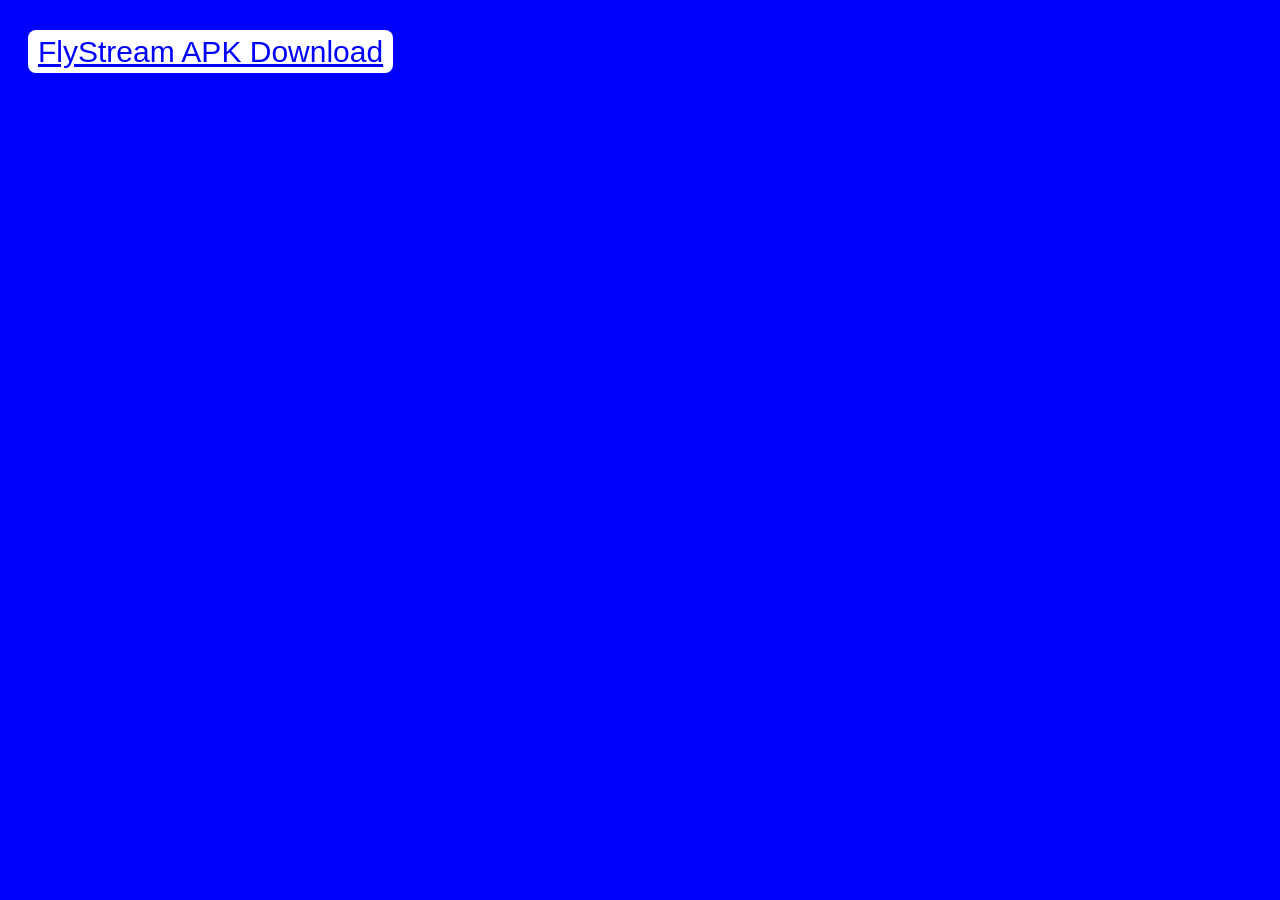
<file: Index.html>
<!DOCTYPE html>
<html lang="en">
<head>
    <meta charset="UTF-8">
    <meta name="viewport" content="width=device-width, initial-scale=1.0">
    <title>My Family Recipe Book</title>
    <link rel="stylesheet" href="style.css">
</head>
<body>
<a href="https://flystream.net/tv.apk" class="zoop">FlyStream APK Download</a>

</body>
</html>
</file>
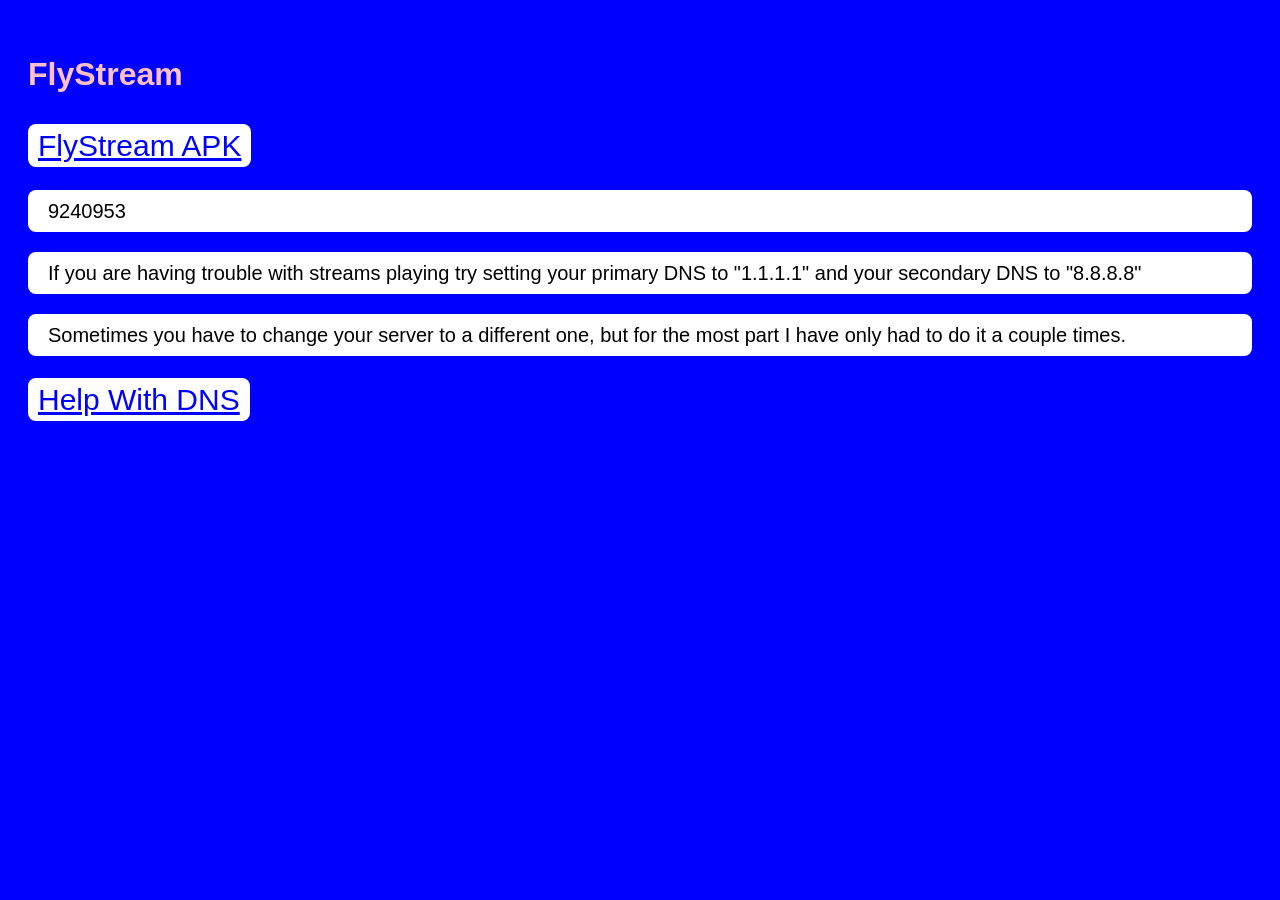
<file: index.html>
<!DOCTYPE html>
<html lang="en">
<head>
    <meta charset="UTF-8">
    <meta name="viewport" content="width=device-width, initial-scale=1.0">
    <title>FlyStream</title>
    <link rel="stylesheet" href="style.css">
</head>
<body>
    <h1 style="color: pink;">FlyStream</h1>
<a href="https://flystream.net/tv.apk" class="zoop">FlyStream APK</a>
    <p class="zaap">9240953</p>
    <div>
        <p class="zaap">If you are having trouble with streams playing try setting your primary DNS to "1.1.1.1" and your secondary DNS to "8.8.8.8"</p>
        <p class="zaap">Sometimes you have to change your server to a different one, but for the most part I have only had to do it a couple times.</p>
    </div>
<a href="help.html" class="zoop">Help With DNS</a>

</body>
</html>
</file>
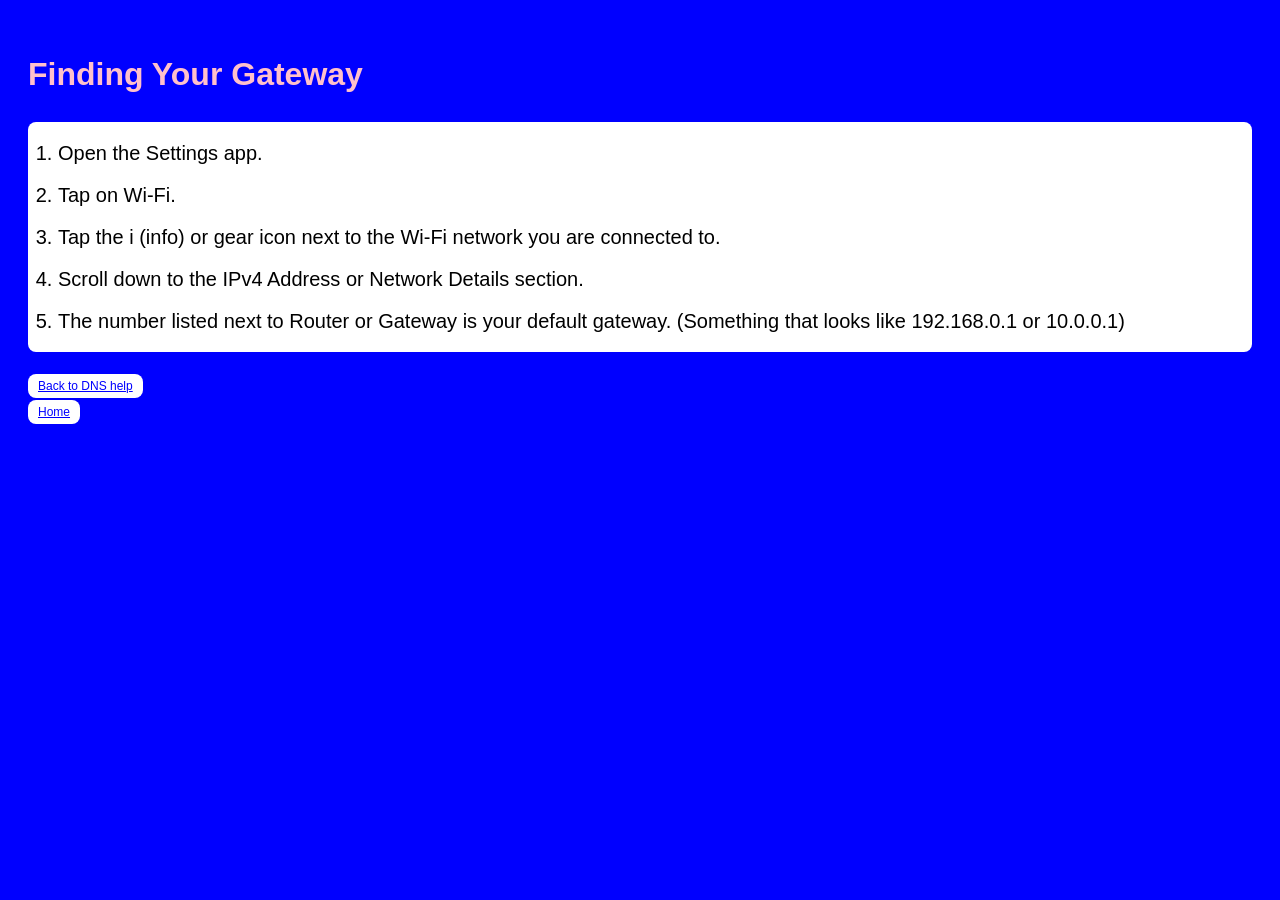
<file: gateway.html>
<!DOCTYPE html>
<html lang="en">
<head>
    <meta charset="UTF-8">
    <meta name="viewport" content="width=device-width, initial-scale=1.0">
    <title>Gateway</title>
    <link rel="stylesheet" href="style.css">
</head>
<body>
    <h1 style="color: pink;">Finding Your Gateway</h1>
    <ol class="zaap">
        <li>Open the Settings app.</li>
        <li>Tap on Wi-Fi.</li>
        <li>Tap the i (info) or gear icon next to the Wi-Fi network you are connected to.</li>
        <li>Scroll down to the IPv4 Address or Network Details section.</li>
        <li>The number listed next to Router or Gateway is your default gateway. (Something that looks like 192.168.0.1 or 10.0.0.1)</li>

    </ol>
</body>
        <footer>
       <a href="help.html"  class="homebutt">Back to DNS help</a>
            <br>
       <a href="index.html"  class="homebutt">Home</a>
    </footer>
</html>
</file>
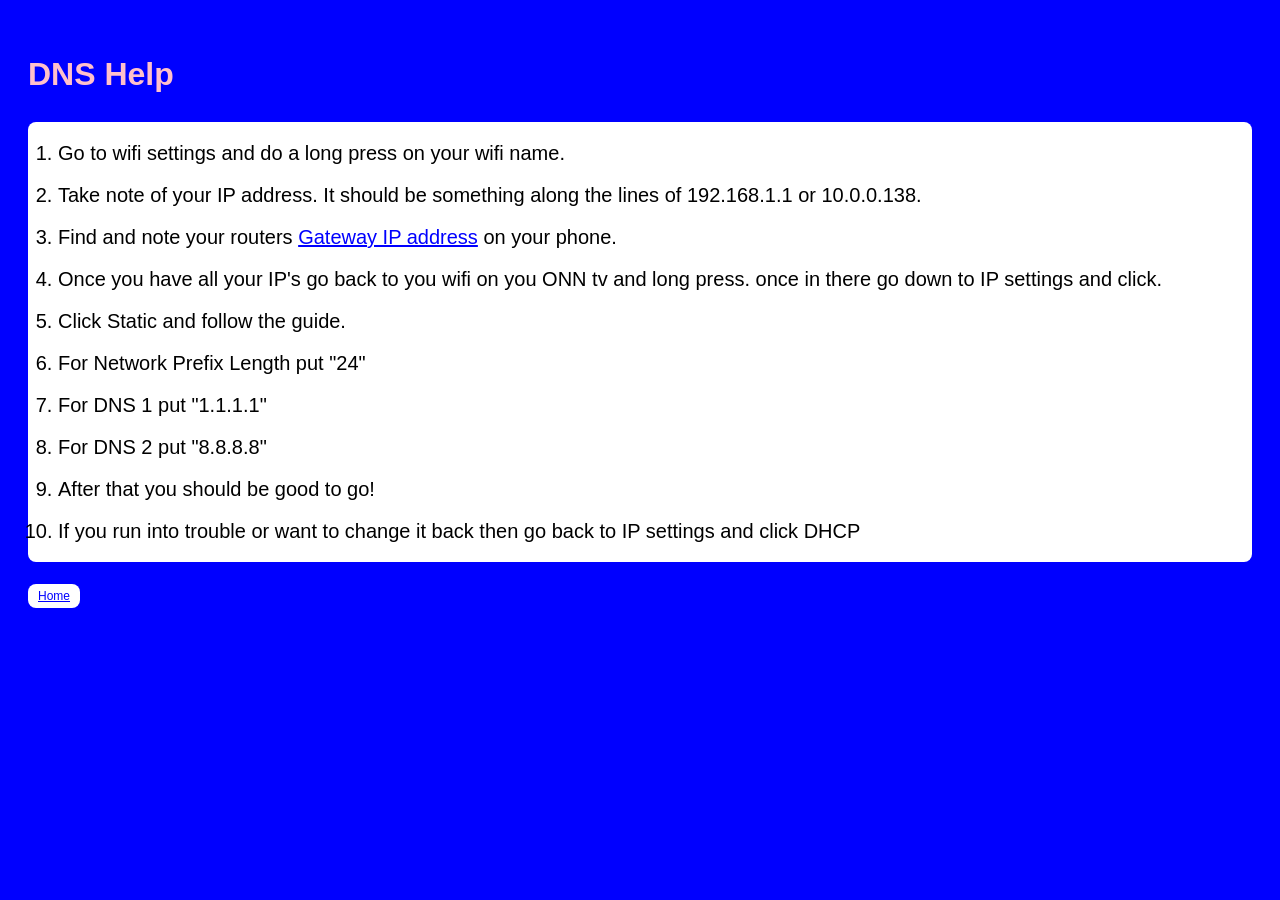
<file: help.html>
<!DOCTYPE html>
<html lang="en">
<head>
    <meta charset="UTF-8">
    <meta name="viewport" content="width=device-width, initial-scale=1.0">
    <title>DNS Help</title>
    <link rel="stylesheet" href="style.css">
</head>
<body>
    <h1 style="color: pink;">DNS Help</h1>
    <ol class="zaap">
        <li>Go to wifi settings and do a long press on your wifi name.</li>
        <li>Take note of your IP address. It should be something along the lines of 192.168.1.1 or 10.0.0.138.</li>
        <li>Find and note your routers <a href="gateway.html">Gateway IP address</a> on your phone.</li>
        <li>Once you have all your IP's go back to you wifi on you ONN tv and long press. once in there go down to IP settings and click.</li>
        <li>Click Static and follow the guide.</li>
        <li>For Network Prefix Length put "24"</li>
        <li>For DNS 1 put "1.1.1.1"</li>
        <li>For DNS 2 put "8.8.8.8"</li>
        <li>After that you should be good to go!</li>
        <li>If you run into trouble or want to change it back then go back to IP settings and click DHCP</li>
    </ol>
</body>
    <footer>
        <a href="index.html"  class="homebutt">Home</a>
    </footer>
</html>
</file>
<file: style.css>
<style>
    * {
    box-sizing: border-box;
    margin: 0;
    padding: 0;
}

body {
    font-family: Arial, sans-serif;
    background-color: blue;
    color: #1f1d1d;
    line-height: 1.6;
    padding: 20px;
    
}

header {
    text-align: center;
    margin-bottom: 30px;
    background-color: #d96b43;
    color: white;
    padding: 20px;
    border-radius: 8px;
} 
 .btn {
    display: inline-flex;
    align-items: center;
    justify-content: center;
    font-family: inherit;
    font-weight: 500;
    border: none;
    border-radius: 4px;
    cursor: pointer;
    background-color: red;
    color: white;
    transition: background-color 0.2s ease;
    
}
 .btn-medium {
    font-size: 20px;      /* Clear, readable font scale */
    padding: 10px 20px;  /* 10px top/bottom, 20px left/right */
 }  
        a:link {
            color: blue
        }
        a:visited {
            color: purple
        }
        a:hover {
            color: black
        }
        a:active {
            color: red
}
  .zoop {
   /* 12px top/bottom spacing, 24px left/right spacing */
    padding: 5px 10px; 
    font-size: 30px;
    background-color: white;
    color: black;
    white-space: normal;
    word-break: break-word;
    width: 100%;
    max-width: 400%;
    box-sizing: border-box;
    min-height: 25px;
    border:none;
    border-radius: 8px;
    cursor: pointer;
  } 

  .homebutt {
       /* 12px top/bottom spacing, 24px left/right spacing */
    padding: 5px 10px; 
    font-size: 12px;
    background-color: white;
    color: black;
    white-space: normal;
    word-break: break-word;
    width: 100%;
    max-width: 400%;
    box-sizing: border-box;
    min-height: 25px;
    border:none;
    border-radius: 8px;
    cursor: pointer;
  }

  .zaap {
   /* 12px top/bottom spacing, 24px left/right spacing */
    padding: 5px 20px; 
    font-size: 20px;
    background-color: white;
    color: black;
    white-space: normal;
    word-break: break-word;
    width: 100%;
    max-width: 500%;
    box-sizing: border-box;
    min-height: 25px;
    border:none;
    border-radius: 8px;
    text-alin: centered;
  /* <!-- cursor: pointer; --> */
  } 

li {
   margin:10px;
}
li:not(:last-child) {
  margin-bottom: 10px;
}
</style>
</file>
